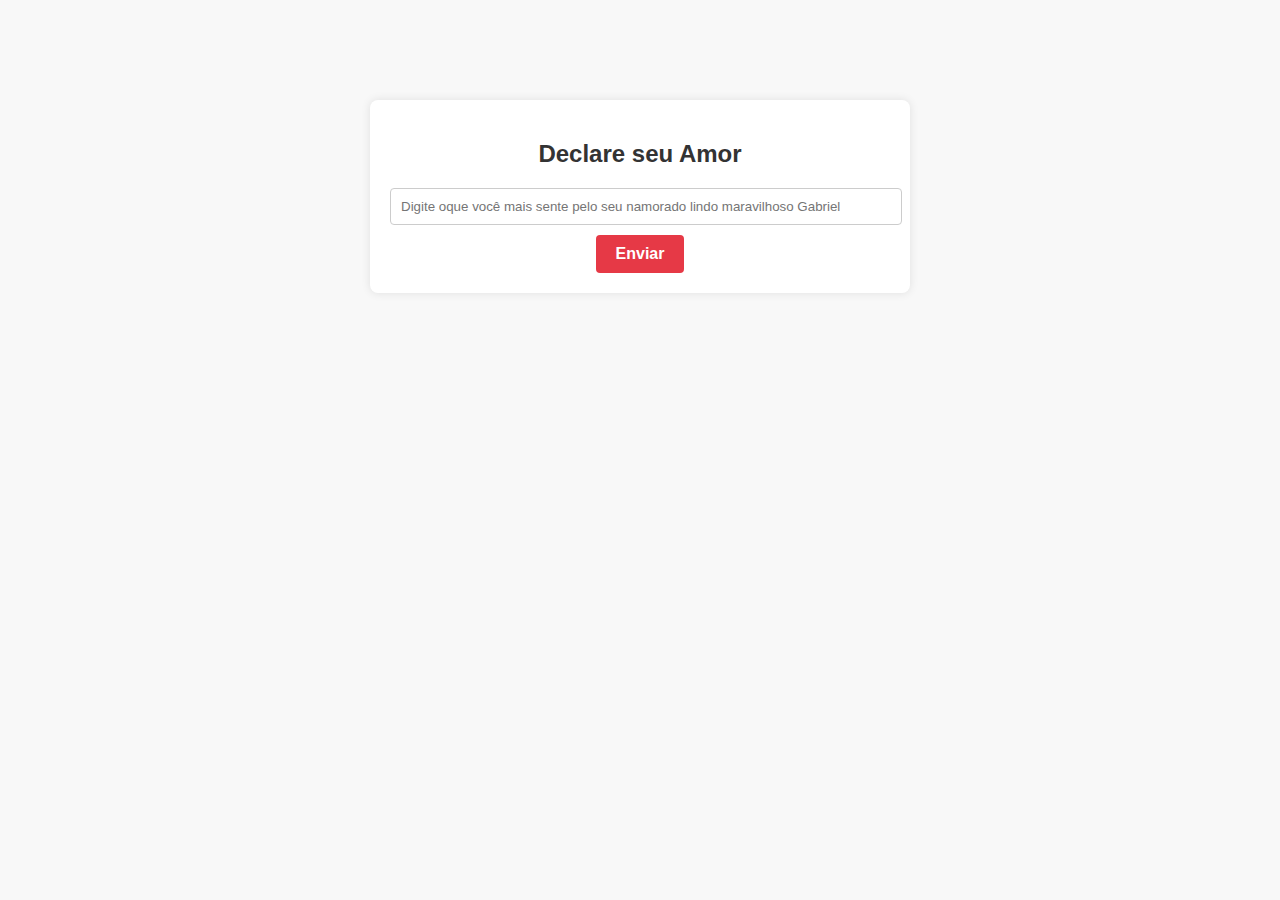
<file: inner.html>
<!DOCTYPE html>
<html>
<head>
  <title>❤️ EU TE AMO ❤️</title>
  <link rel="stylesheet" type="text/css" href="style1.css">
  <script src="script.js"></script>
</head>
<body>
  <div class="container">
    <h2>Declare seu Amor</h2>
    <form onsubmit="checkInput(event)">
      <input type="text" id="textbox" name="textbox" class="love-textbox" placeholder="Digite oque você mais sente pelo seu namorado lindo maravilhoso Gabriel">
      <button type="submit" class="heartbeat-animation">Enviar</button>
    </form>
  </div>
</body>
</html>
</file>
<file: style1.css>
body {
    background-color: #f8f8f8;
    font-family: Arial, sans-serif;
  }
  
  .container {
    max-width: 500px;
    margin: 100px auto;
    padding: 20px;
    background-color: #fff;
    border-radius: 8px;
    box-shadow: 0 0 10px rgba(0, 0, 0, 0.1);
    text-align: center;
  }
  
  h2 {
    margin-bottom: 20px;
    color: #333;
  }
  
  .love-textbox {
    width: 98%;
    padding: 10px;
    margin-bottom: 10px;
    border: 1px solid #ccc;
    border-radius: 4px;
  }
  
  .heartbeat-animation {
    display: inline-block;
    padding: 10px 20px;
    font-size: 16px;
    font-weight: bold;
    text-align: center;
    text-decoration: none;
    color: #fff;
    background-color: #e63946;
    border-radius: 4px;
    border: none;
    cursor: pointer;
    transition: background-color 0.3s;
    position: relative;
    overflow: hidden;
  }
  
  .heartbeat-animation::before,
  .heartbeat-animation::after {
    content: "";
    position: absolute;
    top: 0;
    width: 100%;
    height: 100%;
    background-color: rgba(255, 255, 255, 0.2);
    opacity: 0;
    transform: scale(0);
    border-radius: 50%;
    pointer-events: none;
    animation: heartbeat 1.2s infinite;
  }
  
  .heartbeat-animation::before {
    animation-delay: 0.4s;
  }
  
  .heartbeat-animation::after {
    animation-delay: 0.8s;
  }
  
  @keyframes heartbeat {
    0% {
      opacity: 1;
      transform: scale(1);
    }
    100% {
      opacity: 0;
      transform: scale(1.5);
    }
  }
  
  .heartbeat-animation:hover {
    background-color: #c52b38;
  }
</file>
